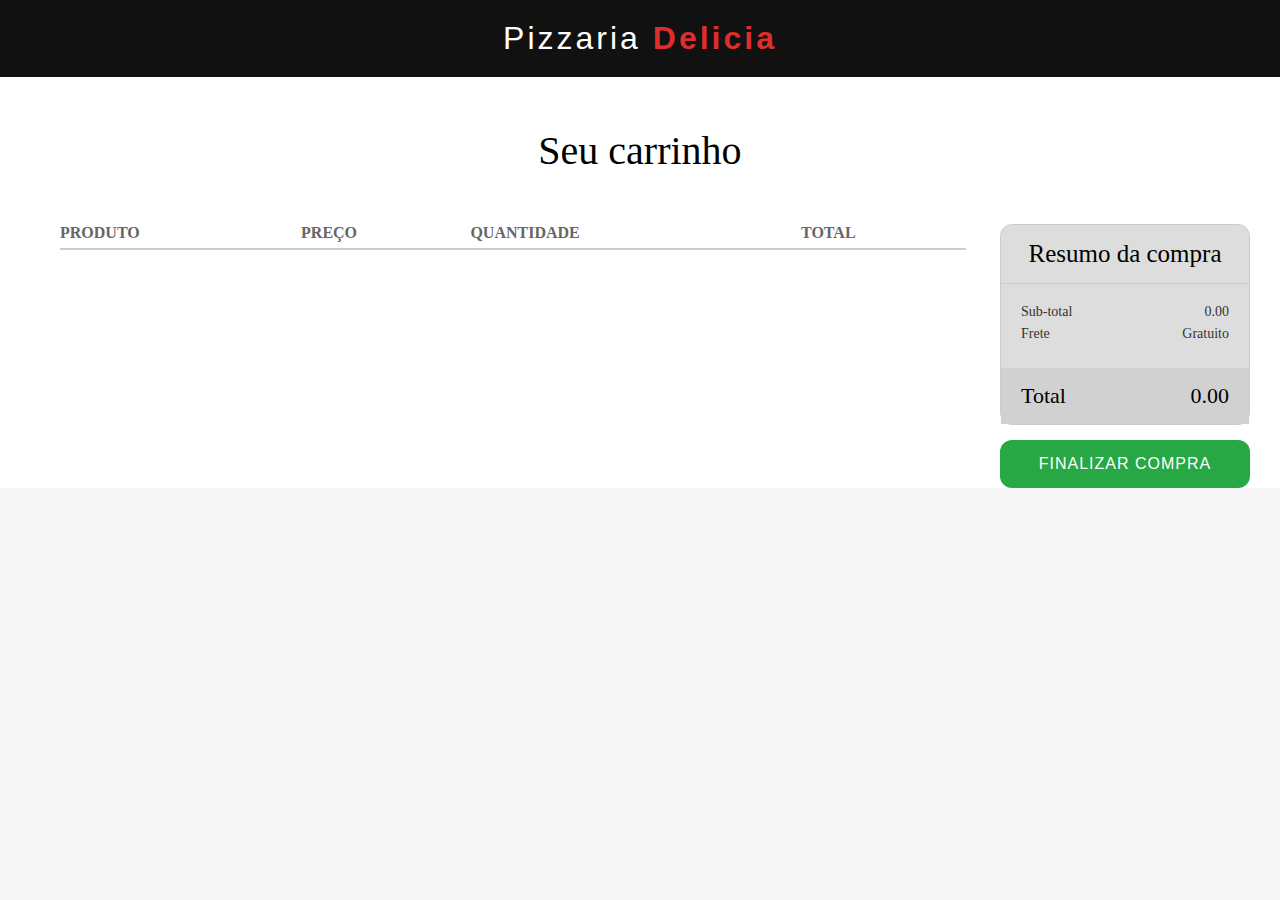
<file: carrinho/index.html>
<head>
    <meta charset="UTF-8">
    <meta name="viewport" content="width=device-width, initial-scale=1.0">
    <title>Carrinho de compras</title>
    <link rel="shortcut icon" href="../imagens/logo.png" type="image/x-icon">
    <link rel="stylesheet" href="style.css">
    <link href='https://unpkg.com/boxicons@2.1.4/css/boxicons.min.css' rel='stylesheet'>
</head>

<body>
    <header>
        <a href="../index.html"><span>Pizzaria <b>Delicia</b></span></a>
    </header>
    <main>
        <div class="titulo-pagina">Seu carrinho</div>

        <div class="conteudo">
            <section>
                <table>
                    <thead>
                        <tr>
                            <th>Produto</th>
                            <th>Preço</th>
                            <th>Quantidade</th>
                            <th>Total</th>
                        </tr>
                    </thead>
                    <tbody id="produtos-tbody">
                        
                    </tbody>
                </table>
            </section>
            <aside>
                <div class="box">
                    <header>Resumo da compra</header>
                    <div class="info">
                        <div class="">
                            <span>Sub-total</span>
                            <span class="subTotalValor">R$ 20</span>
                        </div>
                        <div class="">
                            <span>Frete</span>
                            <span>Gratuito</span>
                        </div>
                    </div>
                    <footer>
                        <span>Total</span>
                        <span id="totalFinal"></span>
                    </footer>
                </div>
                <button id="finalizar">Finalizar compra</button>
            </aside>
        </div>
    </main>

    <script src="mainCarrinho.js" type="module"></script>
</body>

</html>
</file>
<file: carrinho/style.css>
@import url("https://fonts.cdnfonts.com/css/cupid-love-2");
* {
  padding: 0;
  margin: 0;
  border: none;
  box-sizing: border-box;
}

a {
  text-decoration: none;
  color: inherit;
}

body {
  background-color: #f6f6f6;
  font-size: 80.5%;
}
body > header {
  background-color: #111;
  color: white;
  font-size: 2rem;
  padding: 20px 0px;
  display: flex;
  justify-content: center;
}
body > header > a > span {
  font-family: "Cupid Love", sans-serif;
  letter-spacing: 3px;
}
body > header > a > span > b {
  color: #dd2d2d;
}
body > main {
  background-color: #fff;
  padding: 0 30px;
}
body > main .titulo-pagina {
  padding: 50px 0;
  text-align: center;
  font-size: 2.5rem;
}
body > main .conteudo {
  display: flex;
}
body > main .conteudo section {
  flex: 1;
  background-color: white;
}
body > main .conteudo aside {
  min-width: 250px;
}
body table {
  width: 100%;
  border-collapse: collapse;
  margin: 0 30px;
}
body table thead tr {
  border-bottom: 2px solid #ccc;
}
body table thead th {
  text-align: left;
  padding-bottom: 6px;
  text-transform: uppercase;
  color: #666;
}
body table tbody tr {
  border-bottom: 1px solid #ccc;
}
body table tbody tr:last-child {
  border: 0;
}
body table tbody tr td {
  padding: 18px 0px;
  font-size: 17px;
  margin-right: 9rem;
}
body .produto {
  display: flex;
  align-items: center;
}
body .produto img {
  border-radius: 6px;
}
body .produto .info {
  margin-left: 1.7rem;
}
body .produto .info .produto-nome {
  font-size: 25px;
}

button {
  cursor: pointer;
}

.qtd {
  background-color: #eee;
  display: inline-flex;
  padding: 0 0;
  height: 26px;
  overflow: hidden;
  justify-content: space-around;
  min-width: 50px;
  align-items: center;
  border-radius: 20px;
}
.qtd span {
  margin: 0 10px;
}
.qtd button {
  display: flex;
  align-items: center;
  background-color: transparent;
  border: 0;
  padding: 0 10px;
  height: 100%;
  font-size: 16px;
}
.qtd button:hover {
  background-color: #ddd;
  transition: all 200ms;
}

.delete {
  background-color: #ae0f07;
  border: 0;
  width: 30px;
  height: 30px;
  border-radius: 100%;
  display: flex;
  align-items: center;
  justify-content: center;
  font-size: 27px;
}
.delete:hover {
  background-color: #e04b4b;
  transition: all 400ms;
}

aside {
  margin-left: 4rem;
}
aside .box {
  border-radius: 12px;
  margin-bottom: 15px;
  border: solid 1px #ccc;
  background-color: #ddd;
  font-size: 14px;
  font-weight: 100;
}
aside .box header {
  padding: 15px 20px;
  font-size: 25px;
  font-weight: 100;
  text-align: center;
  border-bottom: 1px solid #ccc;
}
aside .box .info {
  padding: 20px;
}
aside .box .info > div {
  display: flex;
  justify-content: space-between;
  margin-bottom: 6px;
  color: #333;
}
aside .box footer {
  background-color: #d1d1d1;
  padding: 15px 20px;
  font-size: 22px;
  display: flex;
  justify-content: space-between;
}
aside > #finalizar {
  border-radius: 12px;
  border: 0;
  padding: 15px 0;
  color: white;
  background-color: #28a745;
  display: block;
  width: 100%;
  text-transform: uppercase;
  letter-spacing: 1px;
  font-size: 16px;
}
aside > #finalizar:hover {
  background-color: #3bc55b;
  transition: all 300ms;
}

@media (max-width: 768px) {
  body > main {
    padding: 0;
  }
  .conteudo {
    display: flex;
    flex-direction: column;
    padding: 0 5px;
  }
  aside {
    display: block;
    width: 100%;
    margin: 20px 0 10px 0;
  }
  body table {
    width: 100%;
    table-layout: fixed;
    margin: 0;
  }
  thead tr {
    display: flex;
    gap: 29px;
    font-size: 10px;
  }
  tbody {
    width: 100%;
  }
  tbody tr {
    display: grid;
    grid-template-columns: repeat(5, 1fr);
    max-width: 100%;
  }
  body table tbody tr td {
    margin: 0;
    padding: 10px 0;
    font-size: 12px;
    align-self: center;
    min-width: 70px;
  }
  body table thead tr {
    gap: 10px;
  }
  body table thead tr th {
    min-width: 70px;
  }
  body table tbody tr td:last-child {
    min-width: 0;
  }
  body .produto {
    width: -moz-min-content;
    width: min-content;
  }
  body .produto img {
    display: none;
  }
  body .produto .info .produto-nome {
    font-size: 15px;
  }
  body .produto .info {
    margin: 3px;
    width: -moz-min-content;
    width: min-content;
  }
  .qtd span {
    margin: 0;
  }
  .delete {
    width: 20px;
    height: 20px;
    font-size: 17px;
  }
  .total,
  .preco {
    text-align: center;
  }
}/*# sourceMappingURL=style.css.map */
</file>
